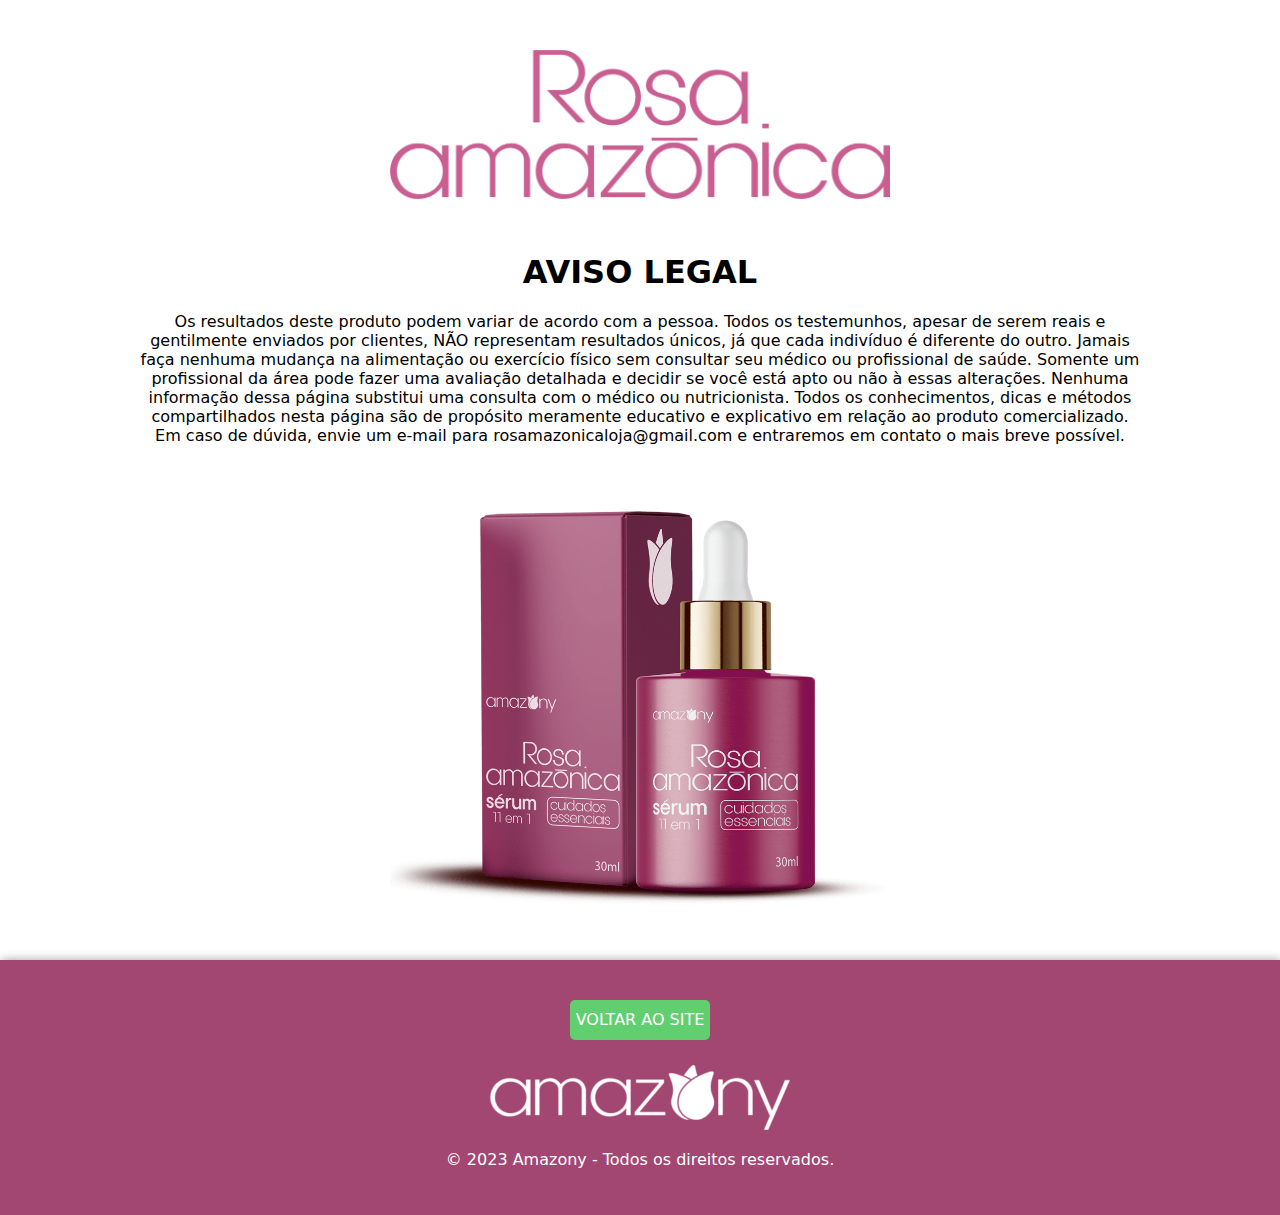
<file: aviso-legal.html>
<!DOCTYPE html>
<html lang="pt-br">
  <head>
    <meta charset="UTF-8" />
    <meta name="viewport" content="width=device-width, initial-scale=1.0" />
    <title>Aviso Legal | Rosa Amazônica</title>
    <link
      rel="icon"
      href="https://amazonicarosa.com.br/wp-content/uploads/2023/02/Amazony-Logo-Rosa.png"
      sizes="32x32"
    />
    <link rel="stylesheet" href="mediaqueries.css">
    <style>
      body {
        font-family: system-ui, -apple-system, BlinkMacSystemFont, "Segoe UI",
          Roboto, Oxygen, Ubuntu, Cantarell, "Open Sans", "Helvetica Neue",
          sans-serif;
        padding: 0px;
        margin: 0px;
      }

      h1 {
        text-align: center;
        margin-top: 50px;
      }

      p {
        text-align: center;
      }

      main {
        padding: 50px;
      }

      img {
        max-width: 100%;
      }

      #potes {
        margin-top: 50px;
      }

      footer {
        background-color: #a24672;
        width: 100%;
        box-shadow: 1px 1px 10px rgba(0, 0, 0, 0.459);
        text-align: center;
        padding: 0px;
        color: white;
        padding-top: 10px;
        padding-bottom: 30px;
      }

      a{
        text-decoration: none;
        color: white;
      }

      #botao {
    background-color: #61CE70;
    width: 140px;
    height: 40px;
    border-radius: 5px;
    text-align: center;
    margin: auto;
    display: flex;
    align-items: center;
    justify-content: center;
    cursor: pointer;
    margin-top: 30px;
    margin-bottom: 25px;
}
    </style>
  </head>
  <body>
    <main>
      <div id="container1"><img src="logo-rosa-amazonica.png" alt="logo-rosa-amazonica" /></div>

      <h1>AVISO LEGAL</h1>
      <div id="aviso">
          <p>
            Os resultados deste produto podem variar de acordo com a pessoa. Todos
            os testemunhos, apesar de serem reais e gentilmente enviados por
            clientes, NÃO representam resultados únicos, já que cada indivíduo é
            diferente do outro. Jamais faça nenhuma mudança na alimentação ou
            exercício físico sem consultar seu médico ou profissional de saúde.
            Somente um profissional da área pode fazer uma avaliação detalhada e
            decidir se você está apto ou não à essas alterações. Nenhuma informação
            dessa página substitui uma consulta com o médico ou nutricionista. Todos
            os conhecimentos, dicas e métodos compartilhados nesta página são de
            propósito meramente educativo e explicativo em relação ao produto
            comercializado. Em caso de dúvida, envie um e-mail para
            rosamazonicaloja@gmail.com e entraremos em contato o mais breve possível.
          </p>
      </div>
      <div id="container"><img id="potes" src="potes-principal.png" alt="potes-principal" /></div>
    </main>

    <footer>
        <a href="index.html">
            <div id="botao">VOLTAR AO SITE</div>
        </a>
        <img src="logo-rodape.PNG" alt="logo-rodape">
        <p>© 2023 Amazony - Todos os direitos reservados.</p>
    </footer>
  </body>
</html>
</file>
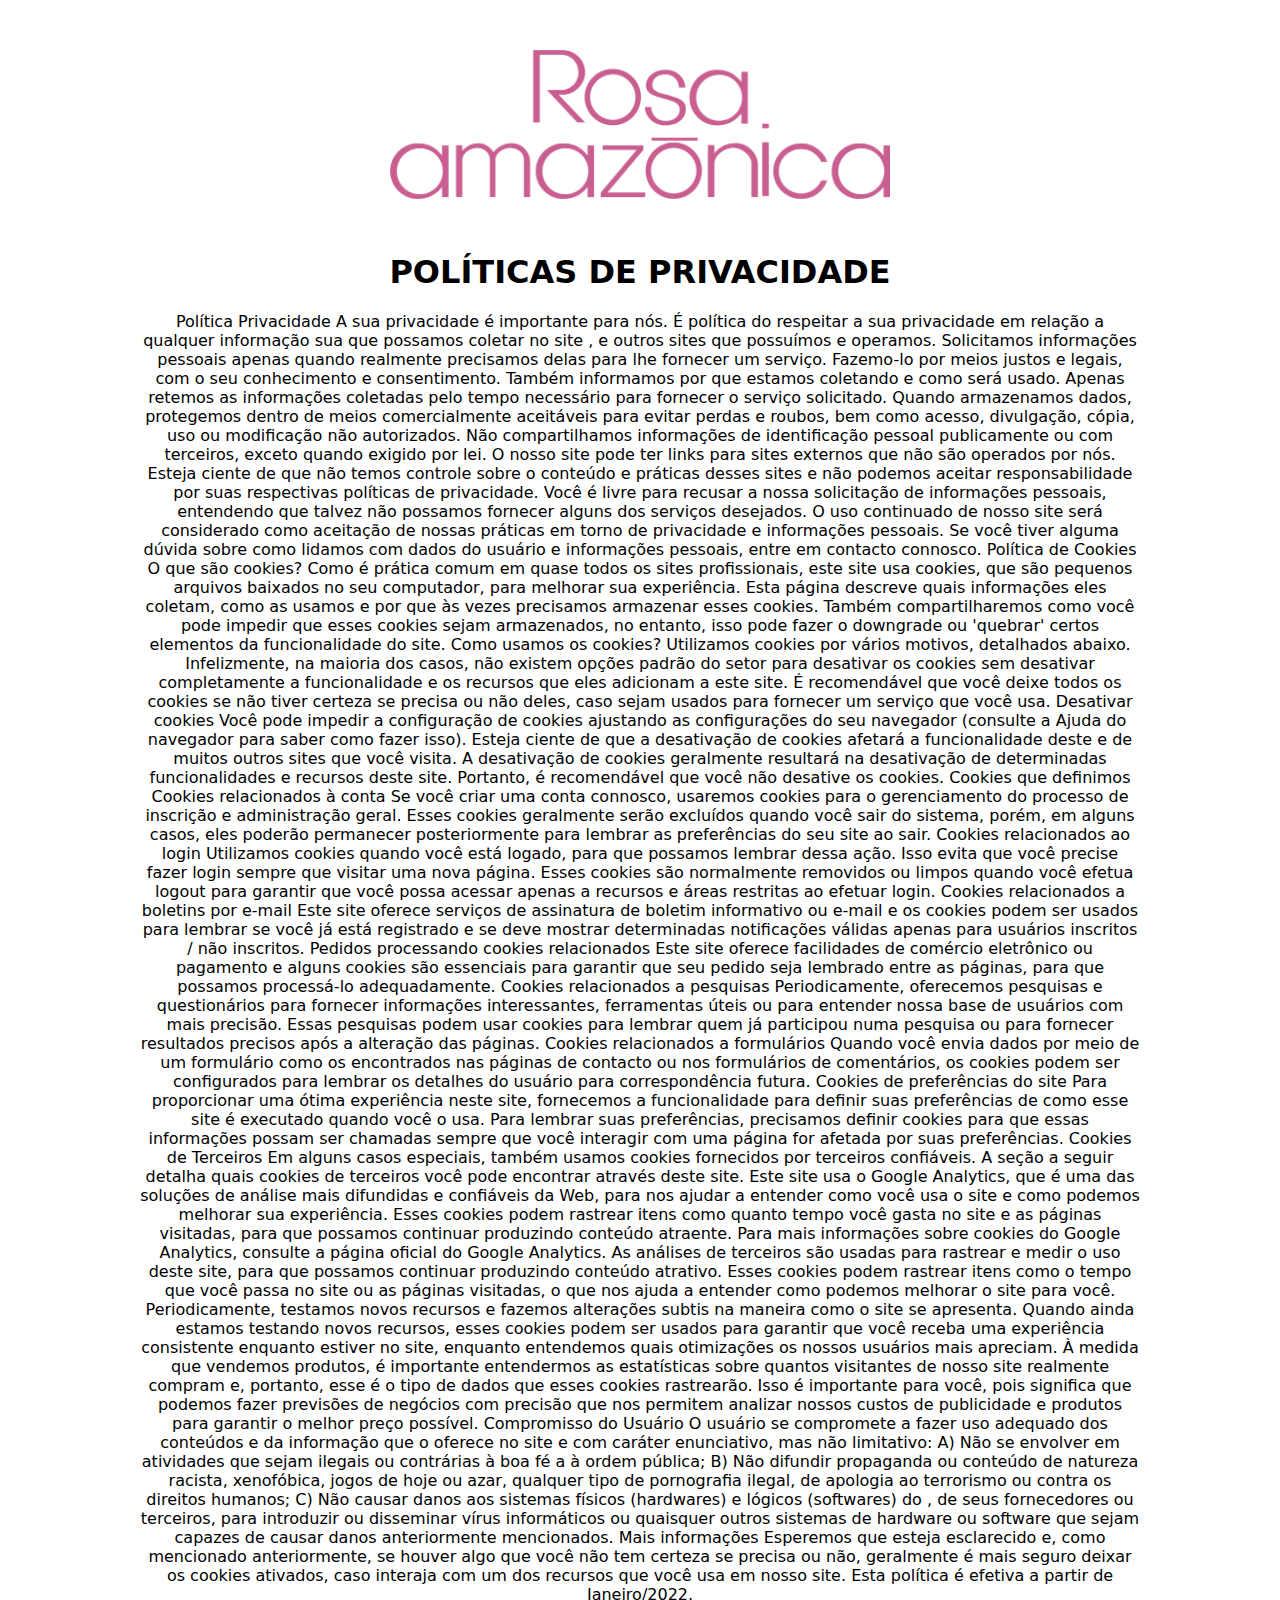
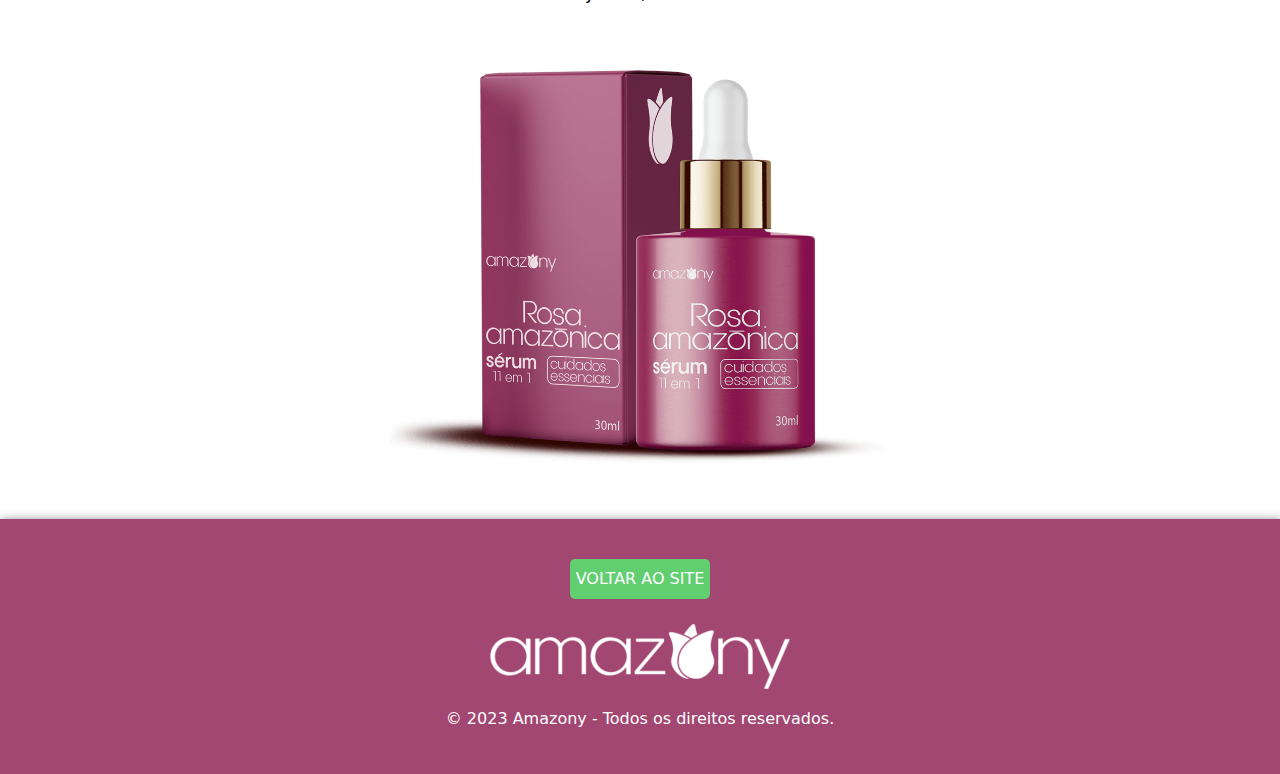
<file: politica-e-privacidade.html>
<!DOCTYPE html>
<html lang="pt-br">
  <head>
    <meta charset="UTF-8" />
    <meta name="viewport" content="width=device-width, initial-scale=1.0" />
    <title>Políticas de Privacidade | Rosa Amazônica</title>
    <link
      rel="icon"
      href="https://amazonicarosa.com.br/wp-content/uploads/2023/02/Amazony-Logo-Rosa.png"
      sizes="32x32"
    />
    <link rel="stylesheet" href="mediaqueries.css">
    <style>
      body {
        font-family: system-ui, -apple-system, BlinkMacSystemFont, "Segoe UI",
          Roboto, Oxygen, Ubuntu, Cantarell, "Open Sans", "Helvetica Neue",
          sans-serif;
        padding: 0px;
        margin: 0px;
      }

      h1 {
        text-align: center;
        margin-top: 50px;
      }

      p {
        text-align: center;
      }

      main {
        padding: 50px;
      }

      img {
        max-width: 100%;
      }

      #potes {
        margin-top: 50px;
      }

      footer {
        background-color: #a24672;
        width: 100%;
        box-shadow: 1px 1px 10px rgba(0, 0, 0, 0.459);
        text-align: center;
        padding: 0px;
        color: white;
        padding-top: 10px;
        padding-bottom: 30px;
      }

      a{
        text-decoration: none;
        color: white;
      }

      #botao {
    background-color: #61CE70;
    width: 140px;
    height: 40px;
    border-radius: 5px;
    text-align: center;
    margin: auto;
    display: flex;
    align-items: center;
    justify-content: center;
    cursor: pointer;
    margin-top: 30px;
    margin-bottom: 25px;
}
    </style>
  </head>
  <body>
    <main>
      <div id="container1"><img src="logo-rosa-amazonica.png" alt="logo-rosa-amazonica" /></div>

      <h1>POLÍTICAS DE PRIVACIDADE</h1>
      <div id="aviso">
          <p>
            Política Privacidade A sua privacidade é importante para nós. É política do respeitar a sua privacidade em relação a qualquer informação sua que possamos coletar no site , e outros sites que possuímos e operamos. Solicitamos informações pessoais apenas quando realmente precisamos delas para lhe fornecer um serviço. Fazemo-lo por meios justos e legais, com o seu conhecimento e consentimento. Também informamos por que estamos coletando e como será usado. Apenas retemos as informações coletadas pelo tempo necessário para fornecer o serviço solicitado. Quando armazenamos dados, protegemos dentro de meios comercialmente aceitáveis ​​para evitar perdas e roubos, bem como acesso, divulgação, cópia, uso ou modificação não autorizados. Não compartilhamos informações de identificação pessoal publicamente ou com terceiros, exceto quando exigido por lei. O nosso site pode ter links para sites externos que não são operados por nós. Esteja ciente de que não temos controle sobre o conteúdo e práticas desses sites e não podemos aceitar responsabilidade por suas respectivas políticas de privacidade. Você é livre para recusar a nossa solicitação de informações pessoais, entendendo que talvez não possamos fornecer alguns dos serviços desejados. O uso continuado de nosso site será considerado como aceitação de nossas práticas em torno de privacidade e informações pessoais. Se você tiver alguma dúvida sobre como lidamos com dados do usuário e informações pessoais, entre em contacto connosco. Política de Cookies O que são cookies? Como é prática comum em quase todos os sites profissionais, este site usa cookies, que são pequenos arquivos baixados no seu computador, para melhorar sua experiência. Esta página descreve quais informações eles coletam, como as usamos e por que às vezes precisamos armazenar esses cookies. Também compartilharemos como você pode impedir que esses cookies sejam armazenados, no entanto, isso pode fazer o downgrade ou 'quebrar' certos elementos da funcionalidade do site. Como usamos os cookies? Utilizamos cookies por vários motivos, detalhados abaixo. Infelizmente, na maioria dos casos, não existem opções padrão do setor para desativar os cookies sem desativar completamente a funcionalidade e os recursos que eles adicionam a este site. É recomendável que você deixe todos os cookies se não tiver certeza se precisa ou não deles, caso sejam usados ​​para fornecer um serviço que você usa. Desativar cookies Você pode impedir a configuração de cookies ajustando as configurações do seu navegador (consulte a Ajuda do navegador para saber como fazer isso). Esteja ciente de que a desativação de cookies afetará a funcionalidade deste e de muitos outros sites que você visita. A desativação de cookies geralmente resultará na desativação de determinadas funcionalidades e recursos deste site. Portanto, é recomendável que você não desative os cookies. Cookies que definimos Cookies relacionados à conta Se você criar uma conta connosco, usaremos cookies para o gerenciamento do processo de inscrição e administração geral. Esses cookies geralmente serão excluídos quando você sair do sistema, porém, em alguns casos, eles poderão permanecer posteriormente para lembrar as preferências do seu site ao sair. Cookies relacionados ao login Utilizamos cookies quando você está logado, para que possamos lembrar dessa ação. Isso evita que você precise fazer login sempre que visitar uma nova página. Esses cookies são normalmente removidos ou limpos quando você efetua logout para garantir que você possa acessar apenas a recursos e áreas restritas ao efetuar login. Cookies relacionados a boletins por e-mail Este site oferece serviços de assinatura de boletim informativo ou e-mail e os cookies podem ser usados ​​para lembrar se você já está registrado e se deve mostrar determinadas notificações válidas apenas para usuários inscritos / não inscritos. Pedidos processando cookies relacionados Este site oferece facilidades de comércio eletrônico ou pagamento e alguns cookies são essenciais para garantir que seu pedido seja lembrado entre as páginas, para que possamos processá-lo adequadamente. Cookies relacionados a pesquisas Periodicamente, oferecemos pesquisas e questionários para fornecer informações interessantes, ferramentas úteis ou para entender nossa base de usuários com mais precisão. Essas pesquisas podem usar cookies para lembrar quem já participou numa pesquisa ou para fornecer resultados precisos após a alteração das páginas. Cookies relacionados a formulários Quando você envia dados por meio de um formulário como os encontrados nas páginas de contacto ou nos formulários de comentários, os cookies podem ser configurados para lembrar os detalhes do usuário para correspondência futura. Cookies de preferências do site Para proporcionar uma ótima experiência neste site, fornecemos a funcionalidade para definir suas preferências de como esse site é executado quando você o usa. Para lembrar suas preferências, precisamos definir cookies para que essas informações possam ser chamadas sempre que você interagir com uma página for afetada por suas preferências. Cookies de Terceiros Em alguns casos especiais, também usamos cookies fornecidos por terceiros confiáveis. A seção a seguir detalha quais cookies de terceiros você pode encontrar através deste site. Este site usa o Google Analytics, que é uma das soluções de análise mais difundidas e confiáveis ​​da Web, para nos ajudar a entender como você usa o site e como podemos melhorar sua experiência. Esses cookies podem rastrear itens como quanto tempo você gasta no site e as páginas visitadas, para que possamos continuar produzindo conteúdo atraente. Para mais informações sobre cookies do Google Analytics, consulte a página oficial do Google Analytics. As análises de terceiros são usadas para rastrear e medir o uso deste site, para que possamos continuar produzindo conteúdo atrativo. Esses cookies podem rastrear itens como o tempo que você passa no site ou as páginas visitadas, o que nos ajuda a entender como podemos melhorar o site para você. Periodicamente, testamos novos recursos e fazemos alterações subtis na maneira como o site se apresenta. Quando ainda estamos testando novos recursos, esses cookies podem ser usados ​​para garantir que você receba uma experiência consistente enquanto estiver no site, enquanto entendemos quais otimizações os nossos usuários mais apreciam. À medida que vendemos produtos, é importante entendermos as estatísticas sobre quantos visitantes de nosso site realmente compram e, portanto, esse é o tipo de dados que esses cookies rastrearão. Isso é importante para você, pois significa que podemos fazer previsões de negócios com precisão que nos permitem analizar nossos custos de publicidade e produtos para garantir o melhor preço possível. Compromisso do Usuário O usuário se compromete a fazer uso adequado dos conteúdos e da informação que o oferece no site e com caráter enunciativo, mas não limitativo: A) Não se envolver em atividades que sejam ilegais ou contrárias à boa fé a à ordem pública; B) Não difundir propaganda ou conteúdo de natureza racista, xenofóbica, jogos de hoje ou azar, qualquer tipo de pornografia ilegal, de apologia ao terrorismo ou contra os direitos humanos; C) Não causar danos aos sistemas físicos (hardwares) e lógicos (softwares) do , de seus fornecedores ou terceiros, para introduzir ou disseminar vírus informáticos ou quaisquer outros sistemas de hardware ou software que sejam capazes de causar danos anteriormente mencionados. Mais informações Esperemos que esteja esclarecido e, como mencionado anteriormente, se houver algo que você não tem certeza se precisa ou não, geralmente é mais seguro deixar os cookies ativados, caso interaja com um dos recursos que você usa em nosso site. Esta política é efetiva a partir de Janeiro/2022.
          </p>
      </div>
      <div id="container"><img id="potes" src="potes-principal.png" alt="potes-principal" /></div>
    </main>

    <footer>
        <a href="index.html">
            <div id="botao">VOLTAR AO SITE</div>
        </a>
        <img src="logo-rodape.PNG" alt="logo-rodape">
        <p>© 2023 Amazony - Todos os direitos reservados.</p>
    </footer>
  </body>
</html>
</file>
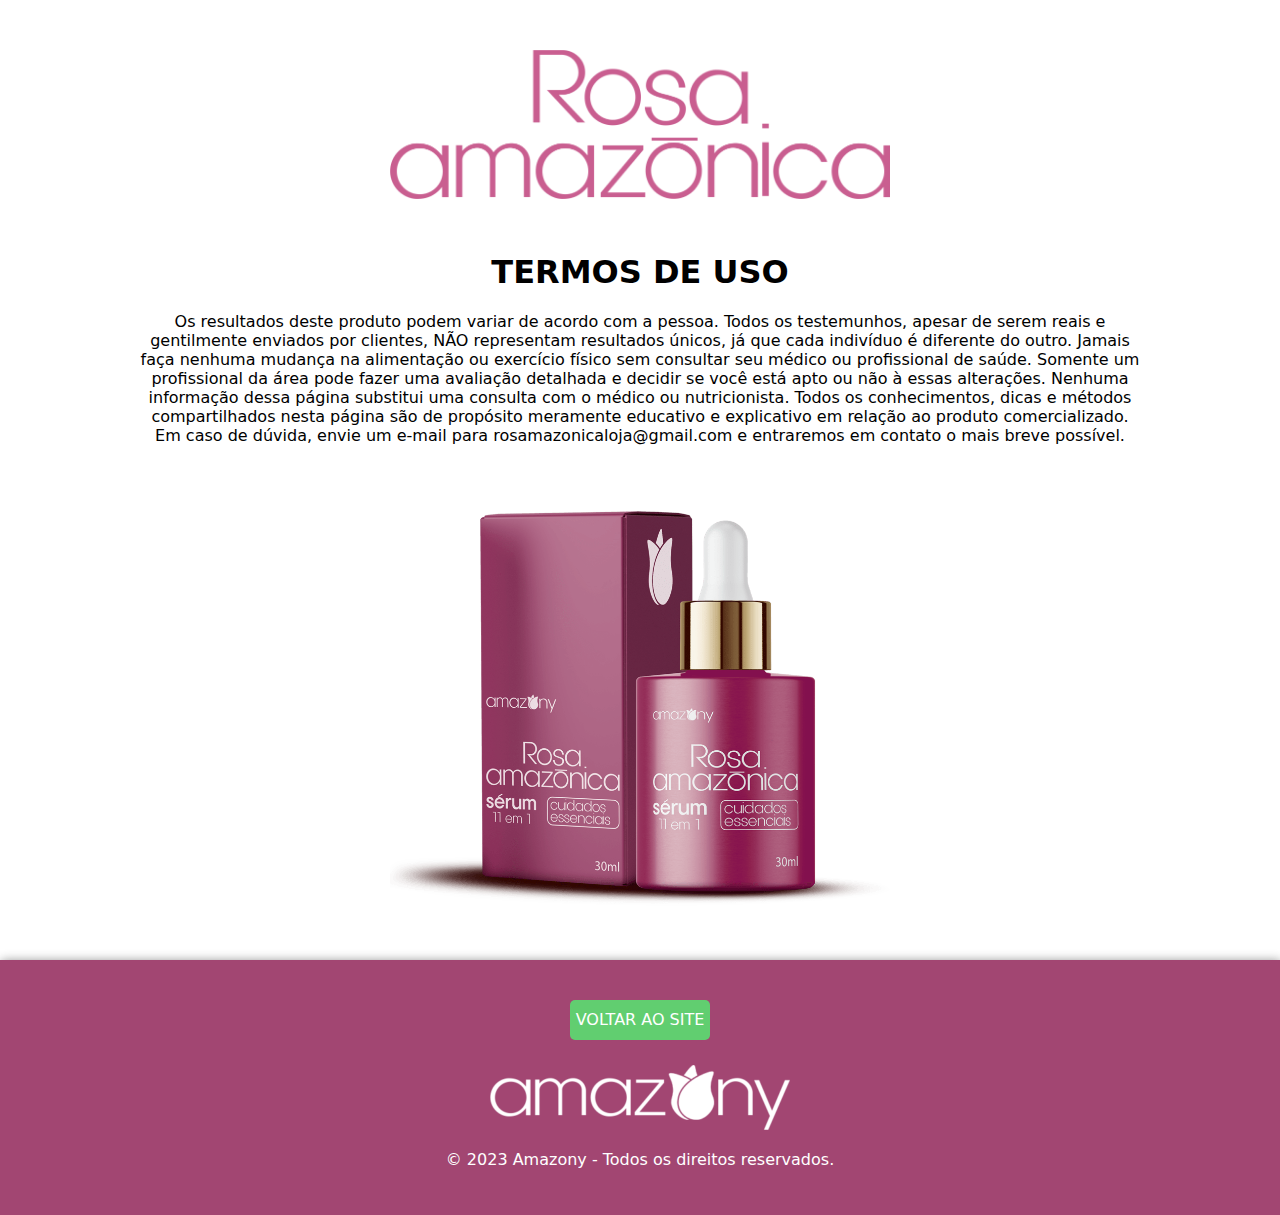
<file: termos.html>
<!DOCTYPE html>
<html lang="pt-br">
  <head>
    <meta charset="UTF-8" />
    <meta name="viewport" content="width=device-width, initial-scale=1.0" />
    <title>Termos de Uso | Rosa Amazônica</title>
    <link
      rel="icon"
      href="https://amazonicarosa.com.br/wp-content/uploads/2023/02/Amazony-Logo-Rosa.png"
      sizes="32x32"
    />
    <link rel="stylesheet" href="mediaqueries.css">
    <style>
      body {
        font-family: system-ui, -apple-system, BlinkMacSystemFont, "Segoe UI",
          Roboto, Oxygen, Ubuntu, Cantarell, "Open Sans", "Helvetica Neue",
          sans-serif;
        padding: 0px;
        margin: 0px;
      }

      h1 {
        text-align: center;
        margin-top: 50px;
      }

      p {
        text-align: center;
      }

      main {
        padding: 50px;
      }

      img {
        max-width: 100%;
      }

      #potes {
        margin-top: 50px;
      }

      footer {
        background-color: #a24672;
        width: 100%;
        box-shadow: 1px 1px 10px rgba(0, 0, 0, 0.459);
        text-align: center;
        padding: 0px;
        color: white;
        padding-top: 10px;
        padding-bottom: 30px;
      }

      a{
        text-decoration: none;
        color: white;
      }

      #botao {
    background-color: #61CE70;
    width: 140px;
    height: 40px;
    border-radius: 5px;
    text-align: center;
    margin: auto;
    display: flex;
    align-items: center;
    justify-content: center;
    cursor: pointer;
    margin-top: 30px;
    margin-bottom: 25px;
}
    </style>
  </head>
  <body>
    <main>
      <div id="container1"><img src="logo-rosa-amazonica.png" alt="logo-rosa-amazonica" /></div>

      <h1>TERMOS DE USO</h1>
      <div id="aviso">
          <p>
            Os resultados deste produto podem variar de acordo com a pessoa. Todos
            os testemunhos, apesar de serem reais e gentilmente enviados por
            clientes, NÃO representam resultados únicos, já que cada indivíduo é
            diferente do outro. Jamais faça nenhuma mudança na alimentação ou
            exercício físico sem consultar seu médico ou profissional de saúde.
            Somente um profissional da área pode fazer uma avaliação detalhada e
            decidir se você está apto ou não à essas alterações. Nenhuma informação
            dessa página substitui uma consulta com o médico ou nutricionista. Todos
            os conhecimentos, dicas e métodos compartilhados nesta página são de
            propósito meramente educativo e explicativo em relação ao produto
            comercializado. Em caso de dúvida, envie um e-mail para
            rosamazonicaloja@gmail.com e entraremos em contato o mais breve possível.
          </p>
      </div>
      <div id="container"><img id="potes" src="potes-principal.png" alt="potes-principal" /></div>
    </main>

    <footer>
        <a href="index.html">
            <div id="botao">VOLTAR AO SITE</div>
        </a>
        <img src="logo-rodape.PNG" alt="logo-rodape">
        <p>© 2023 Amazony - Todos os direitos reservados.</p>
    </footer>
  </body>
</html>
</file>
<file: mediaqueries.css>
/* mediaqueries.css */

/* Tablets em modo retrato e paisagem */
@media only screen and (min-width: 600px) and (max-width: 1200px) {
    #container{
        width: 500px;
        margin: auto;
    }
    
    #container1{
        width: 500px;
        margin: auto;
    }
    
}

@media only screen and (min-width: 1200px) and (max-width: 1600px) {

    #container{
        width: 500px;
        margin: auto;
    }
    
    #container1{
        width: 500px;
        margin: auto;
    }
        #aviso{
            width: 1000px;
            margin: auto;
        }
  }
</file>
